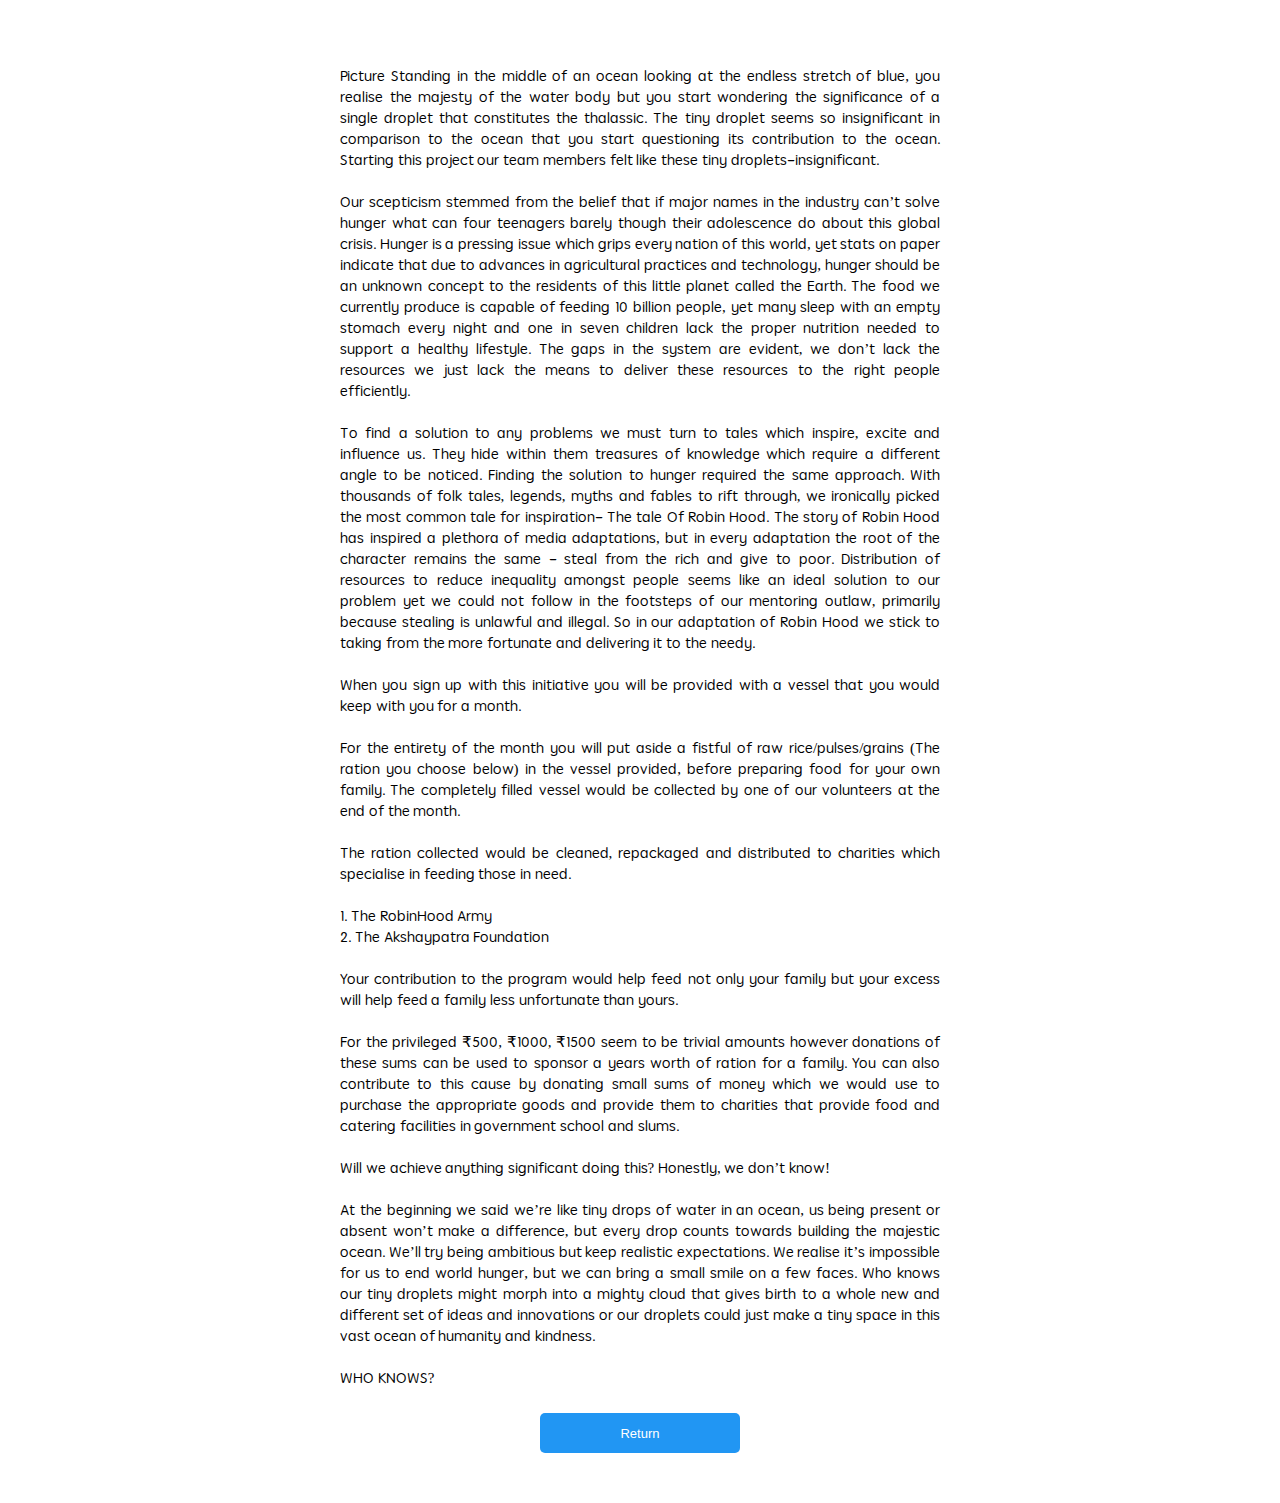
<file: bluePrint.html>
<!DOCTYPE html>
<html lang="en">
  <head>
    
    <meta charset="utf-8">
    <meta http-equiv="ScreenOrientation" content="autoRotate:disabled">
    <meta name="viewport" content="width=device-width, initial-scale=1, shrink-to-fit=yes user-scalable=no"> 


<link rel="stylesheet" href="https://use.fontawesome.com/releases/v5.7.2/css/all.css" integrity="sha384-fnmOCqbTlWIlj8LyTjo7mOUStjsKC4pOpQbqyi7RrhN7udi9RwhKkMHpvLbHG9Sr" crossorigin="anonymous">

    <link rel="stylesheet" type="text/css" href="bluePrint.css">
      <link rel="stylesheet"  href="animate.css">

<link rel="stylesheet" href="https://unpkg.com/aos@next/dist/aos.css" />

  </head>
  



  <body>

<div class="mainText">
	
	<p>Picture Standing in the middle of an ocean looking at the endless stretch of blue, you realise the majesty of the water body but you start wondering the significance of a single droplet that constitutes the thalassic. The tiny droplet seems so insignificant in comparison to the ocean that you start questioning its contribution to the ocean. Starting this project our team members felt like these tiny droplets-insignificant. 
<br><br>
Our scepticism stemmed from the belief that if major names in the industry can’t solve hunger what can four teenagers barely though their adolescence do about this global crisis. Hunger is a pressing issue which grips every nation of this world, yet stats on paper indicate that due to advances in agricultural practices and technology, hunger should be an unknown concept to the residents of this little planet called the Earth. The food we currently produce is capable of feeding 10 billion people, yet many sleep with an empty stomach every night and one in seven children lack the proper nutrition needed to support a healthy lifestyle. The gaps in the system are evident, we don’t lack the resources we just lack the means to deliver these resources to the right people efficiently. 
<br><br>
To find a solution to any problems we must turn to tales which inspire, excite and influence us. They hide within them treasures of knowledge which require a different angle to be noticed. Finding the solution to hunger required the same approach. With thousands of folk tales, legends, myths and fables to rift through, we ironically picked the most common tale for inspiration- The tale Of Robin Hood. The story of Robin Hood has inspired a plethora of media adaptations, but in every adaptation the root of the character remains the same - steal from the rich and give to poor. Distribution of resources to reduce inequality amongst people seems like an ideal solution to our problem yet we could not follow in the footsteps of our mentoring outlaw, primarily because stealing is unlawful and illegal. So in our adaptation of Robin Hood we stick to taking from the more fortunate and delivering it to the needy. 
<br><br>
When you sign up with this initiative you will be provided with a vessel that you would keep with you for a month.
<br><br>
For the entirety of the month you will put aside a fistful of raw rice/pulses/grains (The ration you choose below) in the vessel provided, before preparing food for your own family. The completely filled vessel would be collected by one of our volunteers at the end of the month.
<br><br>
The ration collected would be cleaned, repackaged and distributed to charities which specialise in feeding those in need.
<br><br>
1. The RobinHood Army
<br>
2. The Akshaypatra Foundation
<br><br>
Your contribution to the program would help feed not only your family but your excess will help feed a family less unfortunate than yours.
<br><br>
For the privileged ₹500, ₹1000, ₹1500 seem to be trivial amounts however donations of these sums can be used to sponsor a years worth of ration for a family. You can also contribute to this cause by donating small sums of money which we would use to purchase the appropriate goods and provide them to charities that provide food and catering facilities in government school and slums.
<br><br>
Will we achieve anything significant doing this? Honestly, we don’t know!
<br><br>
At the beginning we said we’re like tiny drops of water in an ocean, us being present or absent won’t make a difference, but every drop counts towards building the majestic ocean. We’ll try being ambitious but keep realistic expectations. We realise it’s impossible for us to end world hunger, but we can bring a small smile on a few faces. Who knows our tiny droplets might morph into a mighty cloud that gives birth to a whole new and different set of ideas and innovations or our droplets could just make a tiny space in this vast ocean of humanity and kindness. 
<br><br>
WHO KNOWS?
</p>



</div>


<div class="buttonContainer">
<button><a href="index.html#timelineSection2">Return</a></button>
</div>
</body>
</file>
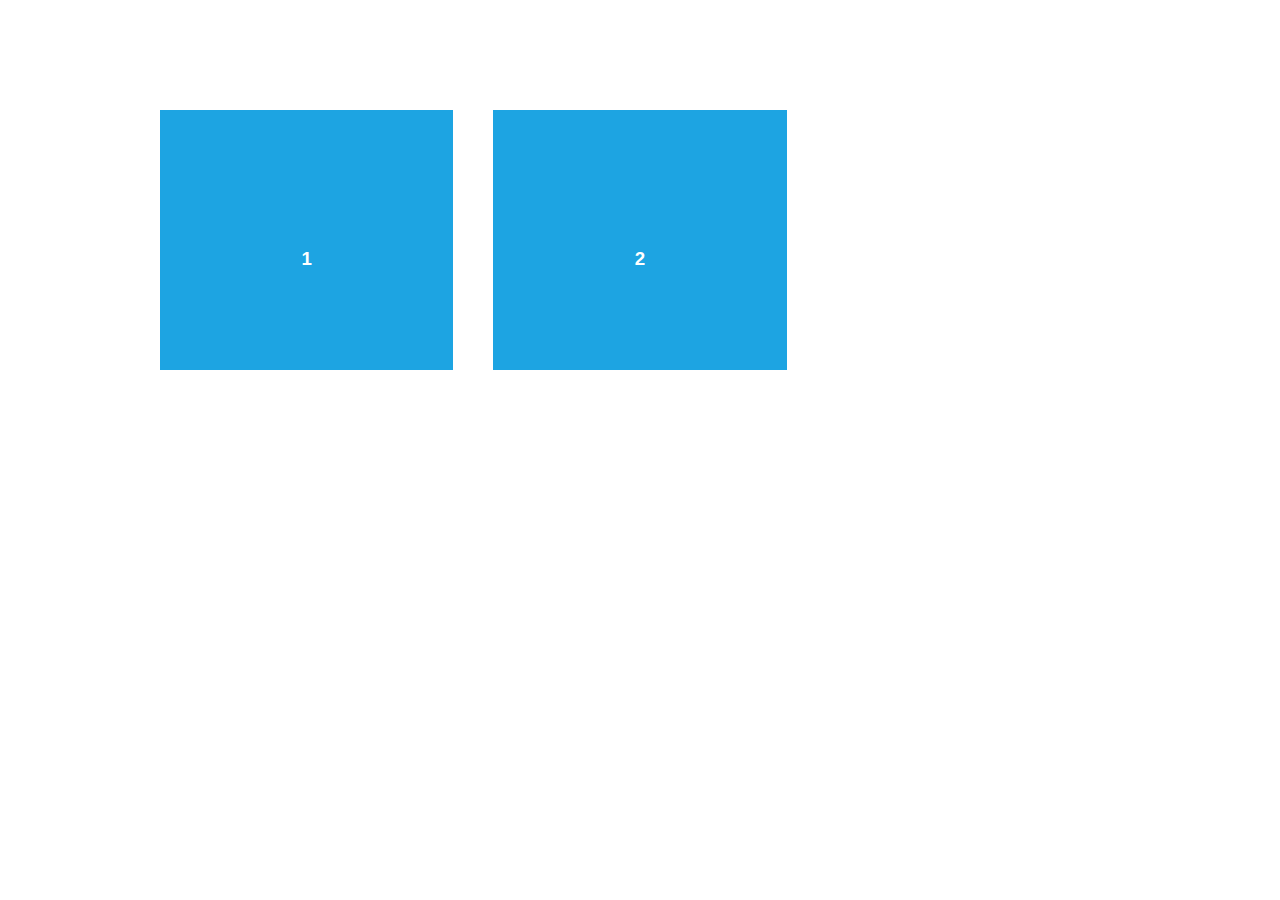
<file: aos-master/demo/async.html>
<!DOCTYPE html>
<html>
  <head>
    <meta charset="utf-8">
    <title>AOS - Animate on scroll library</title>
    <meta name="viewport" content="width=device-width">
    <link rel="stylesheet" href="css/styles.css" />
    <link rel="stylesheet" href="../dist/aos.css" />
  </head>
  <body>
    <div id="aos-demo" class="aos-all"></div>

    <script src="../dist/aos.js"></script>
    <script>
      AOS.init({
        easing: 'ease-in-out-sine'
      });

      setInterval(addItem, 300);

      var itemsCounter = 1;
      var container = document.getElementById('aos-demo');

      function addItem () {
        if (itemsCounter > 42) return;
        var item = document.createElement('div');
        item.classList.add('aos-item');
        item.setAttribute('data-aos', 'fade-up');
        item.innerHTML = '<div class="aos-item__inner"><h3>' + itemsCounter + '</h3></div>';
        container.appendChild(item);
        itemsCounter++;
      }
    </script>
  </body>
</html>
</file>
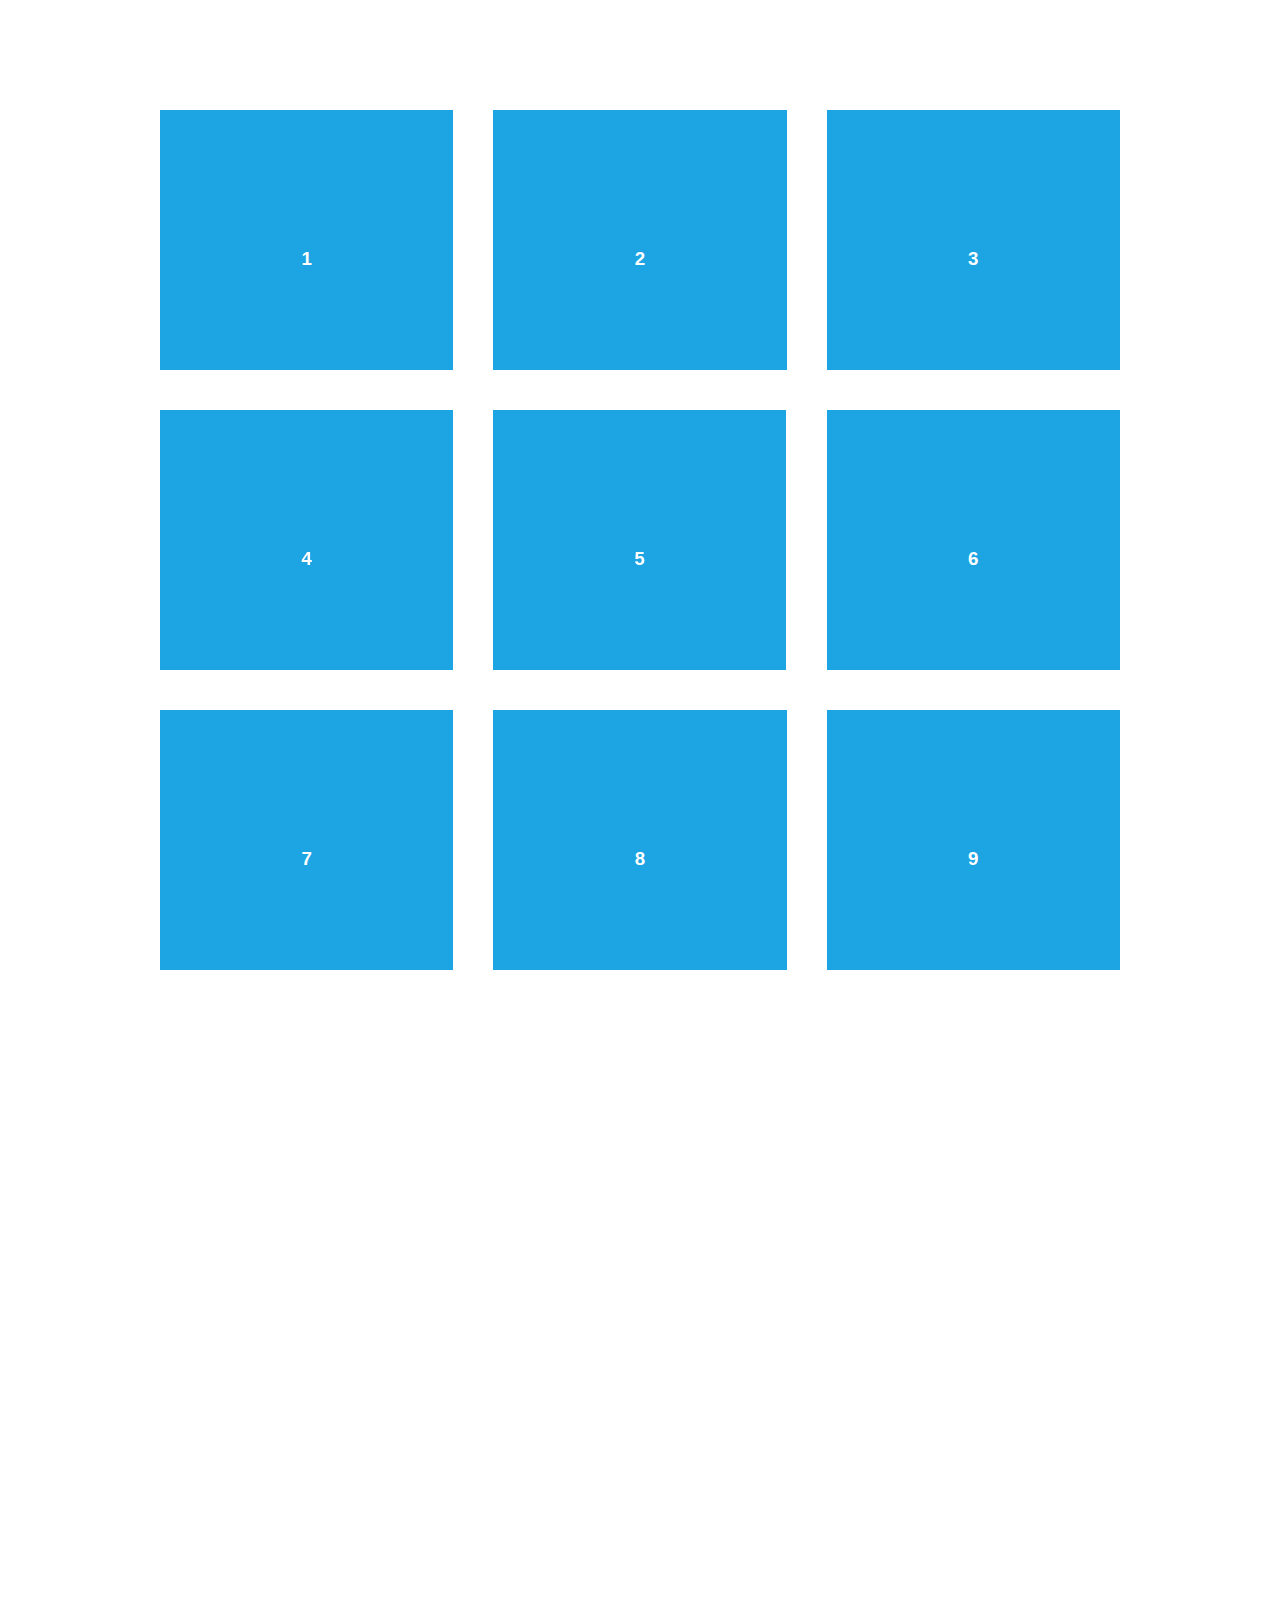
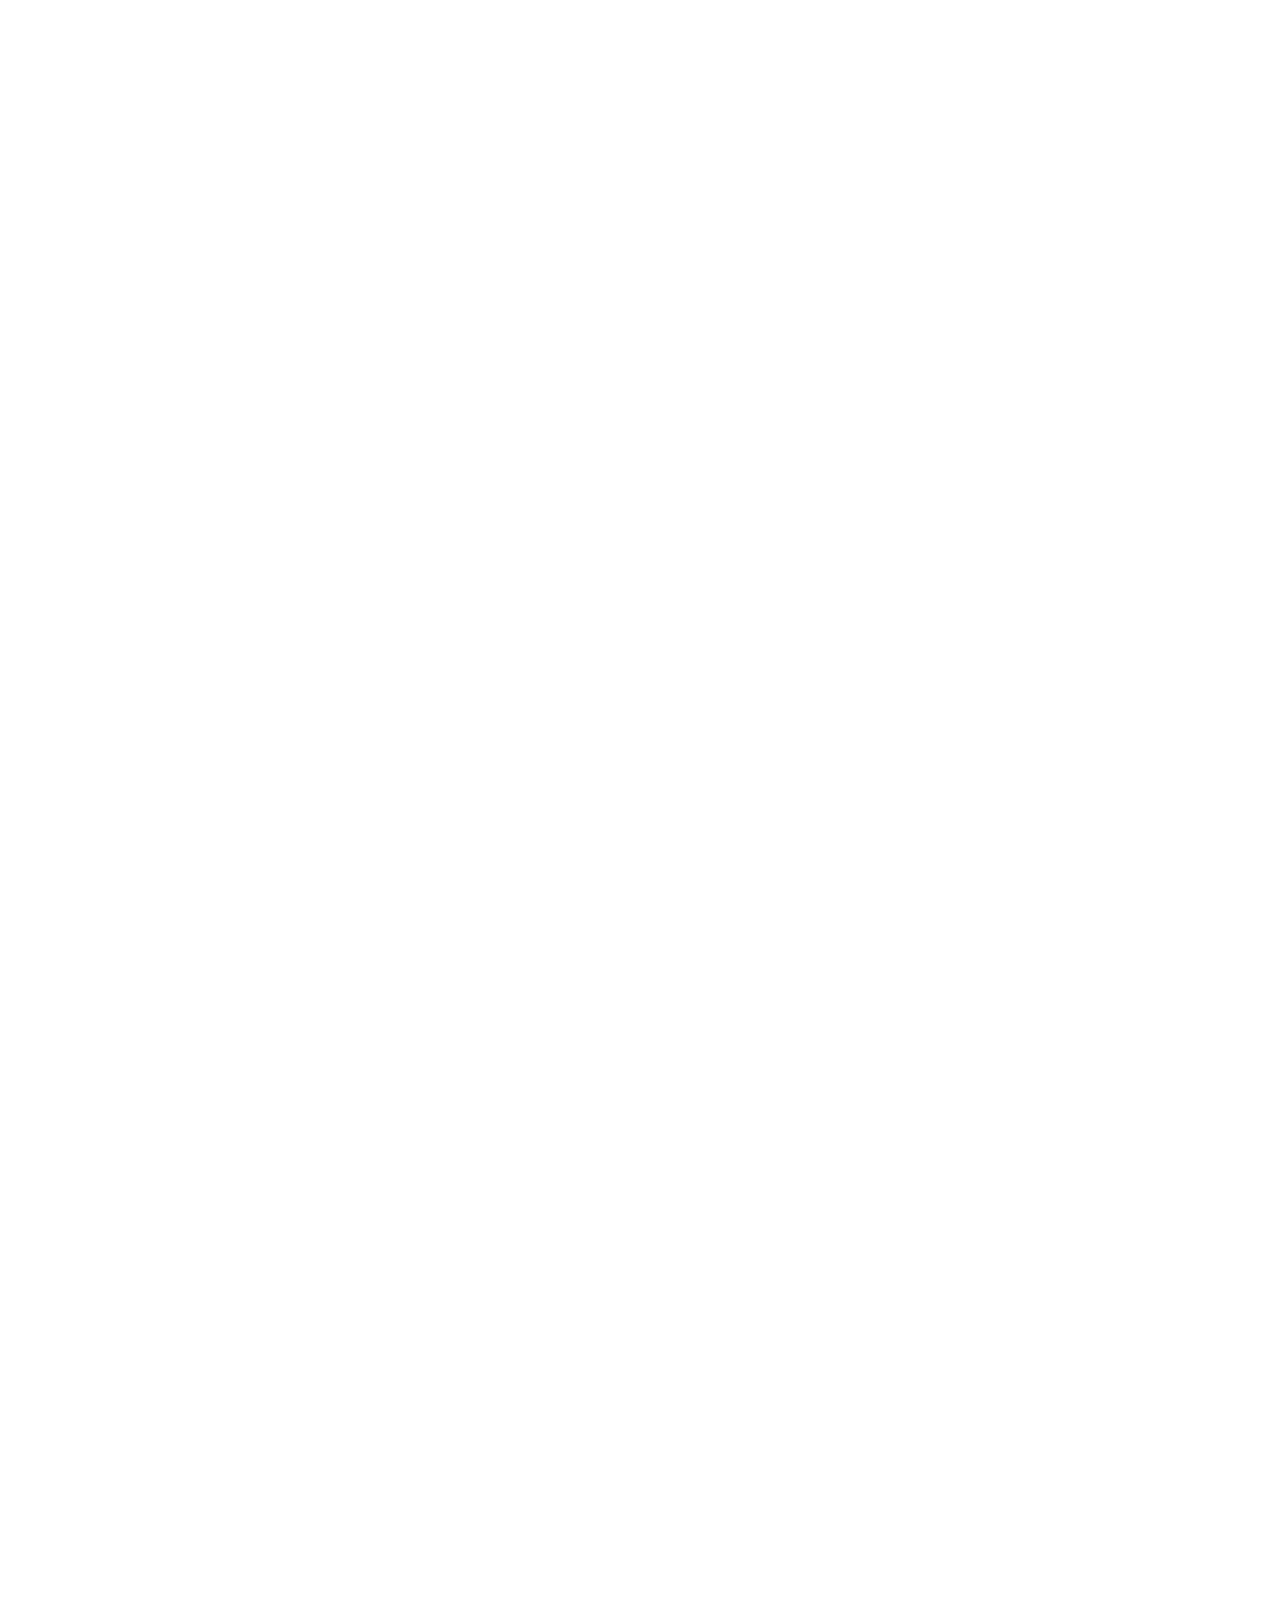
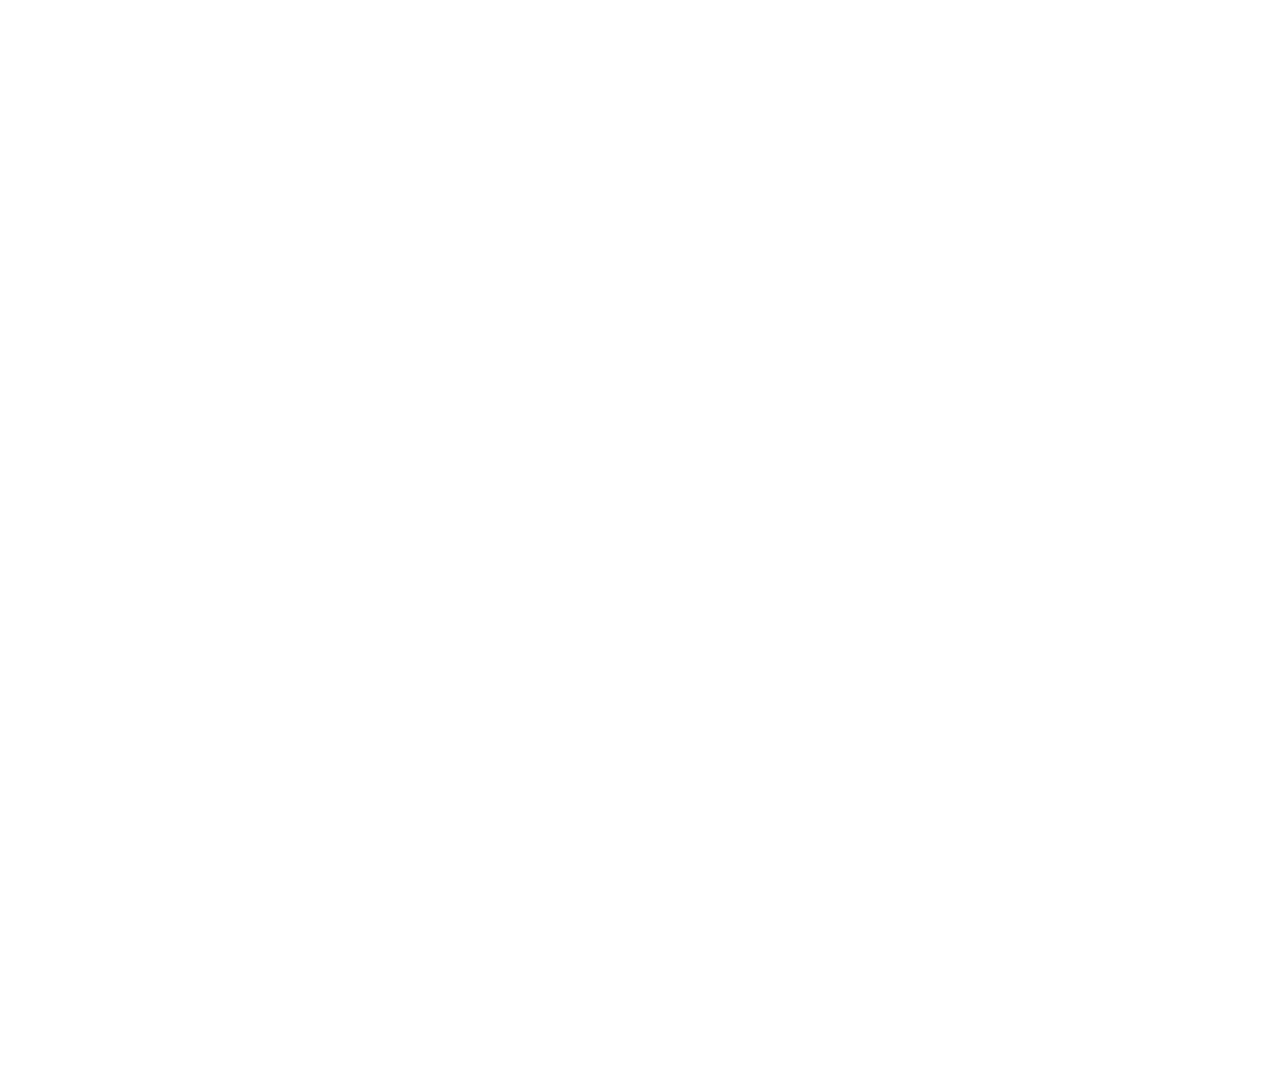
<file: aos-master/demo/simple.html>
<!DOCTYPE html>
<html>
  <head>
    <meta charset="utf-8">
    <title>AOS - Animate on scroll library</title>
    <meta name="viewport" content="width=device-width">
    <link rel="stylesheet" href="css/styles.css" />
    <link rel="stylesheet" href="../dist/aos.css" />
    <!--[if lt IE 9]>
    <script src="//html5shiv.googlecode.com/svn/trunk/html5.js"></script>
    <![endif]-->
  </head>
  <body>
    <div id="transcroller-body" class="aos-all">
      <div class="aos-item" data-aos="fade-up">
        <div class="aos-item__inner"><h3>1</h3></div>
      </div>
      <div class="aos-item" data-aos="fade-down">
        <div class="aos-item__inner"><h3>2</h3></div>
      </div>
      <div class="aos-item" data-aos="zoom-out-down">
        <div class="aos-item__inner"><h3>3</h3></div>
      </div>
      <div class="aos-item" data-aos="flip-down">
        <div class="aos-item__inner"><h3>4</h3></div>
      </div>
      <div class="aos-item" data-aos="flip-up">
        <div class="aos-item__inner"><h3>5</h3></div>
      </div>
      <div class="aos-item" data-aos="fade-down">
        <div class="aos-item__inner"><h3>6</h3></div>
      </div>
      <div class="aos-item" data-aos="fade-in">
        <div class="aos-item__inner"><h3>7</h3></div>
      </div>
      <div class="aos-item" data-aos="fade-down">
        <div class="aos-item__inner"><h3>8</h3></div>
      </div>
      <div class="aos-item" data-aos="fade-in">
        <div class="aos-item__inner"><h3>9</h3></div>
      </div>
      <div class="aos-item" data-aos="fade-down">
        <div class="aos-item__inner"><h3>10</h3></div>
      </div>
      <div class="aos-item" data-aos="fade-up">
        <div class="aos-item__inner"><h3>11</h3></div>
      </div>
      <div class="aos-item" data-aos="fade-down">
        <div class="aos-item__inner"><h3>12</h3></div>
      </div>
      <div class="aos-item" data-aos="fade-in">
        <div class="aos-item__inner"><h3>13</h3></div>
      </div>
      <div class="aos-item" data-aos="fade-up">
        <div class="aos-item__inner"><h3>14</h3></div>
      </div>
      <div class="aos-item" data-aos="fade-in">
        <div class="aos-item__inner"><h3>15</h3></div>
      </div>
      <div class="aos-item" data-aos="fade-up">
        <div class="aos-item__inner"><h3>16</h3></div>
      </div>
      <div class="aos-item" data-aos="fade-down">
        <div class="aos-item__inner"><h3>17</h3></div>
      </div>
      <div class="aos-item" data-aos="fade-up">
        <div class="aos-item__inner"><h3>18</h3></div>
      </div>
      <div class="aos-item" data-aos="zoom-out">
        <div class="aos-item__inner"><h3>19</h3></div>
      </div>
      <div class="aos-item" data-aos="fade-up">
        <div class="aos-item__inner"><h3>20</h3></div>
      </div>
      <div class="aos-item" data-aos="zoom-out">
        <div class="aos-item__inner"><h3>21</h3></div>
      </div>
      <div class="aos-item" data-aos="fade-in">
        <div class="aos-item__inner"><h3>22</h3></div>
      </div>
      <div class="aos-item" data-aos="zoom-out-up">
        <div class="aos-item__inner"><h3>23</h3></div>
      </div>
      <div class="aos-item" data-aos="zoom-out-down">
        <div class="aos-item__inner"><h3>24</h3></div>
      </div>
      <div class="aos-item" data-aos="fade-in">
        <div class="aos-item__inner"><h3>25</h3></div>
      </div>
      <div class="aos-item" data-aos="fade-in">
        <div class="aos-item__inner"><h3>26</h3></div>
      </div>
      <div class="aos-item" data-aos="fade-in">
        <div class="aos-item__inner"><h3>27</h3></div>
      </div>
      <div class="aos-item" data-aos="fade-in">
        <div class="aos-item__inner"><h3>28</h3></div>
      </div>
      <div class="aos-item" data-aos="fade-in">
        <div class="aos-item__inner"><h3>29</h3></div>
      </div>
      <div class="aos-item" data-aos="fade-in">
        <div class="aos-item__inner"><h3>30</h3></div>
      </div>
      <div class="aos-item" data-aos="fade-in">
        <div class="aos-item__inner"><h3>31</h3></div>
      </div>
      <div class="aos-item" data-aos="fade-in">
        <div class="aos-item__inner"><h3>32</h3></div>
      </div>
      <div class="aos-item" data-aos="fade-in">
        <div class="aos-item__inner"><h3>33</h3></div>
      </div>
      <div class="aos-item" data-aos="fade-in">
        <div class="aos-item__inner"><h3>34</h3></div>
      </div>
      <div class="aos-item" data-aos="fade-in">
        <div class="aos-item__inner"><h3>35</h3></div>
      </div>
      <div class="aos-item" data-aos="fade-in">
        <div class="aos-item__inner"><h3>36</h3></div>
      </div>
      <div class="aos-item" data-aos="fade-in">
        <div class="aos-item__inner"><h3>37</h3></div>
      </div>
      <div class="aos-item" data-aos="fade-in">
        <div class="aos-item__inner"><h3>38</h3></div>
      </div>
      <div class="aos-item" data-aos="fade-in">
        <div class="aos-item__inner"><h3>39</h3></div>
      </div>
      <div class="aos-item" data-aos="fade-in">
        <div class="aos-item__inner"><h3>40</h3></div>
      </div>
      <div class="aos-item" data-aos="fade-in">
        <div class="aos-item__inner"><h3>41</h3></div>
      </div>
      <div class="aos-item" data-aos="fade-in">
        <div class="aos-item__inner"><h3>42</h3></div>
      </div>
    </div>

    <script src="../dist/aos.js"></script>
    <script>
      AOS.init({
        easing: 'ease-in-out-sine'
      });
    </script>

    <!-- <script src="//cdnjs.cloudflare.com/ajax/libs/require.js/2.1.11/require.min.js"></script>
    <script>
      requirejs.config({
          baseUrl: '../dist',
      });

      require(['aos'], function(AOS){
          AOS.init({
              easing: 'ease-in-out-sine'
          });
      });
    </script> -->
  </body>
</html>
</file>
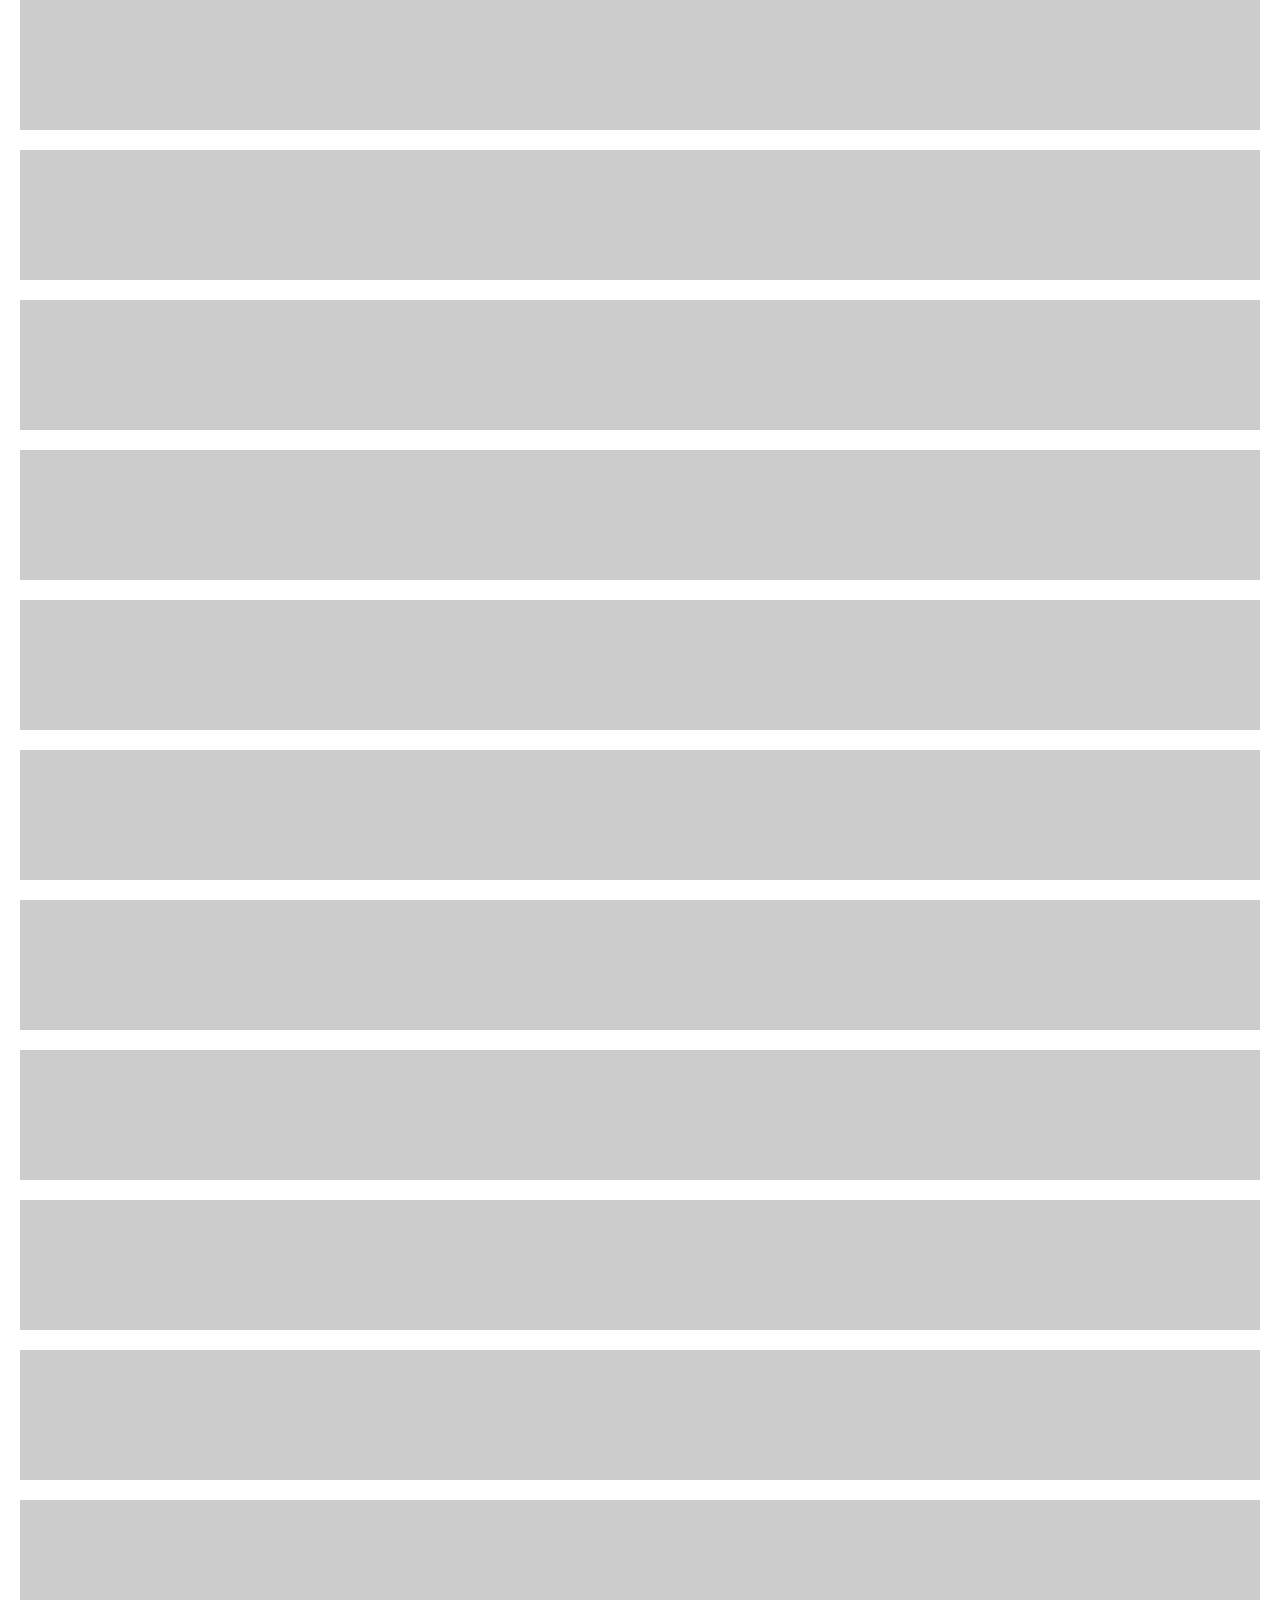
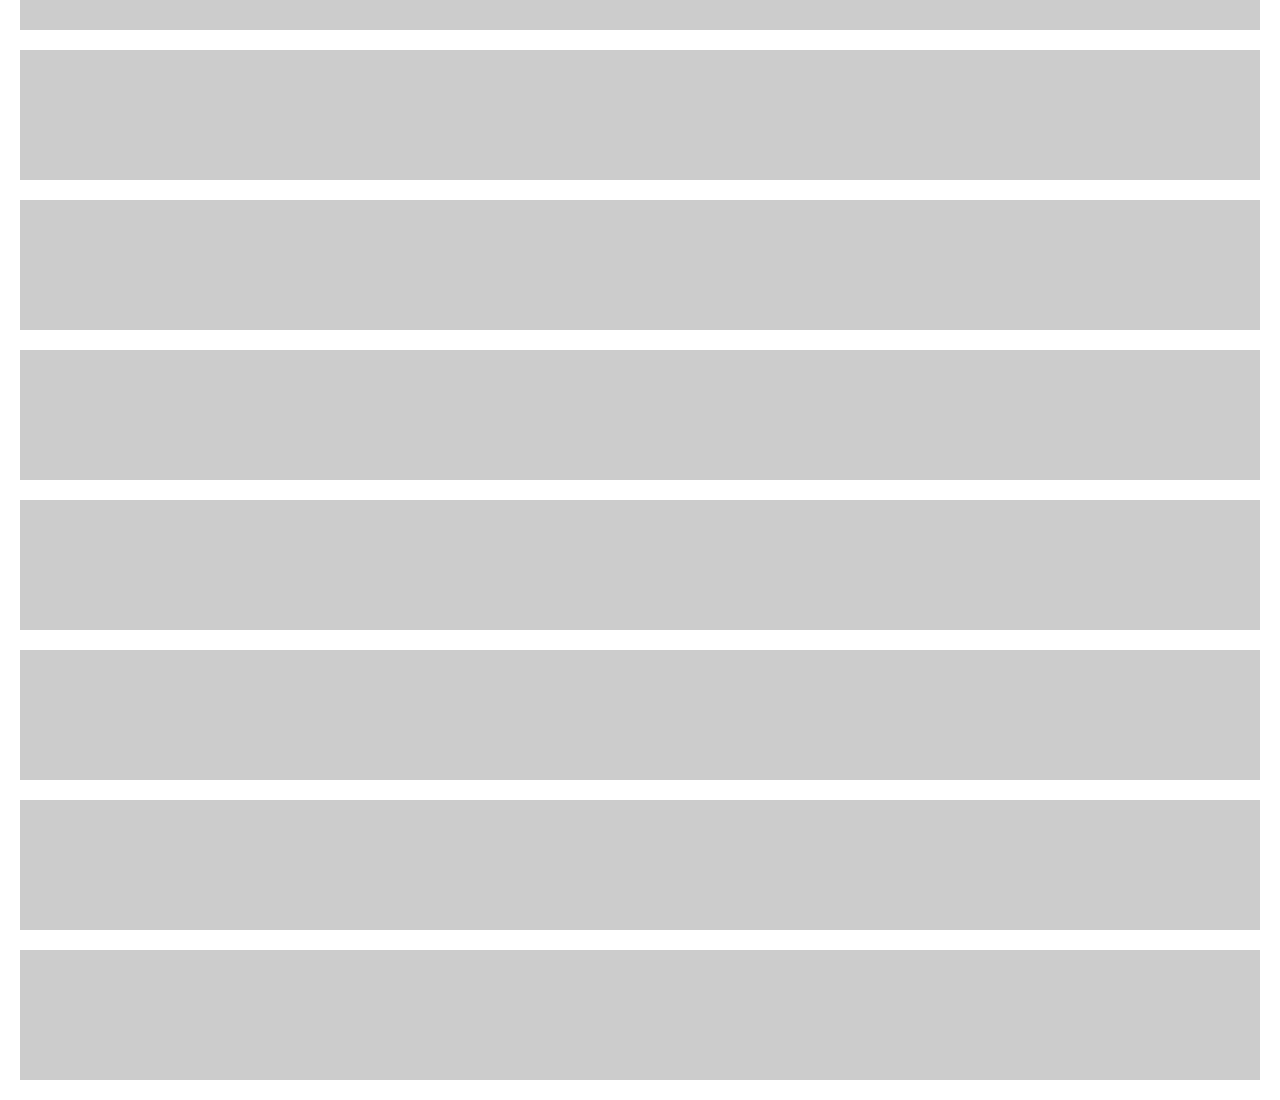
<file: aos-master/test/fixtures/aos-offset.fixture.html>
<!DOCTYPE html>
<html>
  <head>
    <title></title>
    <style type="text/css">
      * {box-sizing: border-box;}
      body {
        margin: 0; padding: 0 20px; text-align: center;
      }
      .aos-item {
        width: 100%; height: 130px; margin: 0 0 20px 0; background: #ccc;
      }
    </style>
  </head>
  <body class="body">
    <div class="aos-item aos-item--1" data-aos-offset="50" data-aos="fade"></div>
    <div class="aos-item aos-item--2" data-aos-offset="50" data-aos="fade-up"></div>
    <div class="aos-item aos-item--3" data-aos-offset="50" data-aos="fade-down"></div>
    <div class="aos-item aos-item--4" data-aos-offset="50" data-aos="fade-left"></div>
    <div class="aos-item aos-item--5" data-aos-offset="50" data-aos="fade-right"></div>
    <div class="aos-item aos-item--6" data-aos-offset="50" data-aos="flip-up"></div>
    <div class="aos-item aos-item--7" data-aos-offset="50" data-aos="flip-down"></div>
    <div class="aos-item aos-item--8" data-aos-offset="50" data-aos="flip-left"></div>
    <div class="aos-item aos-item--9" data-aos-offset="50" data-aos="flip-right"></div>
    <div class="aos-item aos-item--10" data-aos-offset="50" data-aos="zoom-in"></div>
    <div class="aos-item aos-item--11" data-aos-offset="50" data-aos="zoom-in-up"></div>
    <div class="aos-item aos-item--12" data-aos-offset="50" data-aos="zoom-in-down"></div>
    <div class="aos-item aos-item--13" data-aos-offset="50" data-aos="zoom-in-left"></div>
    <div class="aos-item aos-item--14" data-aos-offset="50" data-aos="zoom-in-right"></div>
    <div class="aos-item aos-item--15" data-aos-offset="50" data-aos="slide-up"></div>
    <div class="aos-item aos-item--16" data-aos-offset="50" data-aos="slide-down"></div>
    <div class="aos-item aos-item--17" data-aos-offset="50" data-aos="slide-left"></div>
    <div class="aos-item aos-item--18" data-aos-offset="50" data-aos="slide-right"></div>
  </body>
</html>
</file>
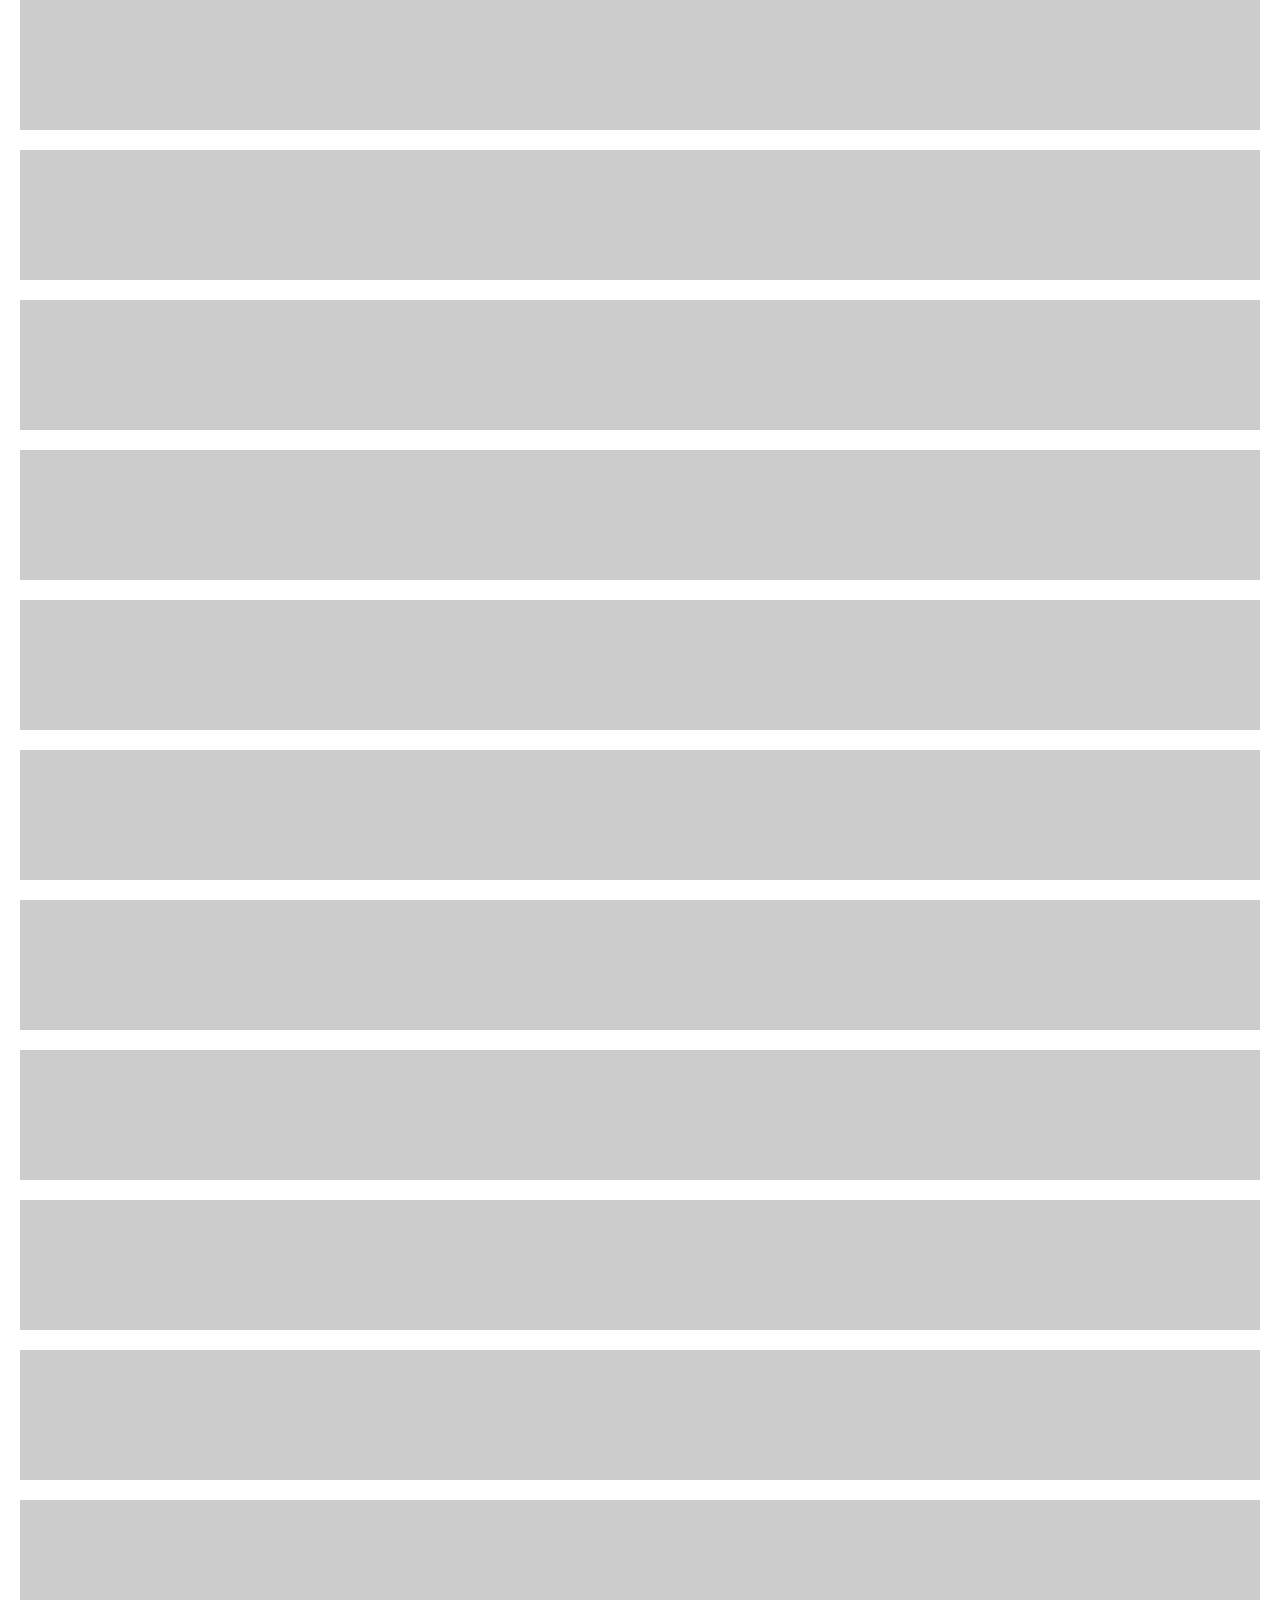
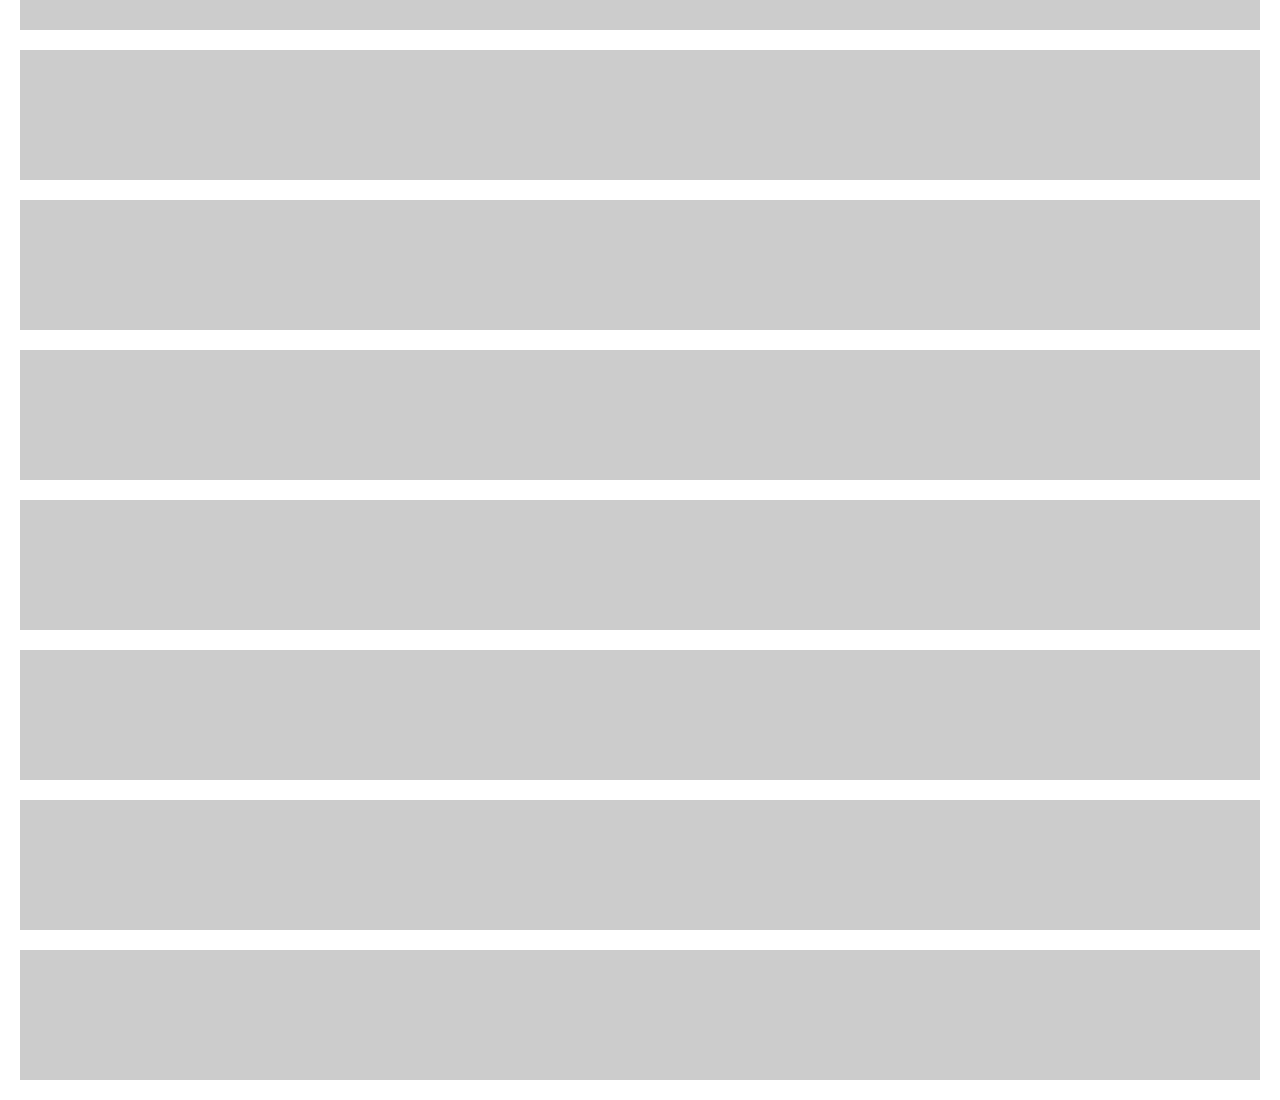
<file: aos-master/test/fixtures/aos.fixture.html>
<!DOCTYPE html>
<html>
  <head>
    <title></title>
    <style type="text/css">
      * {box-sizing: border-box;}
      body {
        margin: 0; padding: 0 20px; text-align: center;
      }
      .aos-item {
        width: 100%; height: 130px; margin: 0 0 20px 0; background: #ccc;
      }
    </style>
  </head>
  <body class="body">
    <div class="aos-item aos-item--1" data-aos="fade"></div>
    <div class="aos-item aos-item--2" data-aos="fade-up"></div>
    <div class="aos-item aos-item--3" data-aos="fade-down"></div>
    <div class="aos-item aos-item--4" data-aos="fade-left"></div>
    <div class="aos-item aos-item--5" data-aos="fade-right"></div>
    <div class="aos-item aos-item--6" data-aos="flip-up"></div>
    <div class="aos-item aos-item--7" data-aos="flip-down"></div>
    <div class="aos-item aos-item--8" data-aos="flip-left"></div>
    <div class="aos-item aos-item--9" data-aos="flip-right"></div>
    <div class="aos-item aos-item--10" data-aos="zoom-in"></div>
    <div class="aos-item aos-item--11" data-aos="zoom-in-up"></div>
    <div class="aos-item aos-item--12" data-aos="zoom-in-down"></div>
    <div class="aos-item aos-item--13" data-aos="zoom-in-left"></div>
    <div class="aos-item aos-item--14" data-aos="zoom-in-right"></div>
    <div class="aos-item aos-item--15" data-aos="slide-up"></div>
    <div class="aos-item aos-item--16" data-aos="slide-down"></div>
    <div class="aos-item aos-item--17" data-aos="slide-left"></div>
    <div class="aos-item aos-item--18" data-aos="slide-right"></div>
  </body>
</html>
</file>
<file: bluePrint.css>
body{
	margin: 0;
	padding: 0;
}

.mainText{
	display: flex;
	justify-content: center;
}

p{
text-align: justify;
	font-family: Yuanti SC;
	font-size: 15px;
	width: 600px;
	padding-top: 50px;

}

.buttonContainer{

	display: flex;
	justify-content: center;
}

button{

	height: 40px;
	width:200px;
	border-radius: 5px;
	margin-top: 10px;
	background-color: #2196f3;
	border:none;
	color: white;
	margin-bottom: 50px;
	font-size: 13px;

}

button a{

	text-decoration: none;
	color: white;
}



@font-face{
	font-family: BebasNeue;
	src:url(Font/BebasNeue.otf);
	font-style: normal;
}

@font-face{
	font-family: Yuanti SC;
	src:url(Font/YuantiSC.ttf);
	font-style: normal;
}

@font-face{
	font-family: Simplifica;
	src:url(Font/SIMPLIFICA.ttf);
	font-style: normal;
}


@media only screen and (max-width: 414px) {



.mainText{
	display: flex;
	justify-content: center;
}

p{
text-align: justify;
	font-family: Yuanti SC;
	font-size: 15px;
	width: 300px;
	padding-top: 50px;

}

.buttonContainer{

	display: flex;
	justify-content: center;
}

button{

	height: 40px;
	width:200px;
	border-radius: 5px;
	margin-top: 10px;
	background-color: #2196f3;
	border:none;
	color: white;
	margin-bottom: 50px;
	font-size: 13px;

}





	}
</file>
<file: aos-master/demo/css/styles.css>
body {
  font-family: Helvetica,Tahoma;
}

*,
*:before,
*:after {
  box-sizing: border-box;
}

.aos-all {
  width: 1000px;
  max-width: 98%;
  margin: 10vh auto 0 auto;
}

.aos-item {
  display: inline-block;
  float: left;
  width: 33.3333%;
  height: 300px;
  padding: 20px;
}

.aos-item__inner {
  position: relative;
  width: 100%;
  height: 100%;
  float: left;
  background: #1da4e2;
  line-height: 260px;
  text-align: center;
  color: #fff;
}

@media screen and (max-width: 800px) {
  .aos-item {
    width: 50%;
  }
}
</file>
